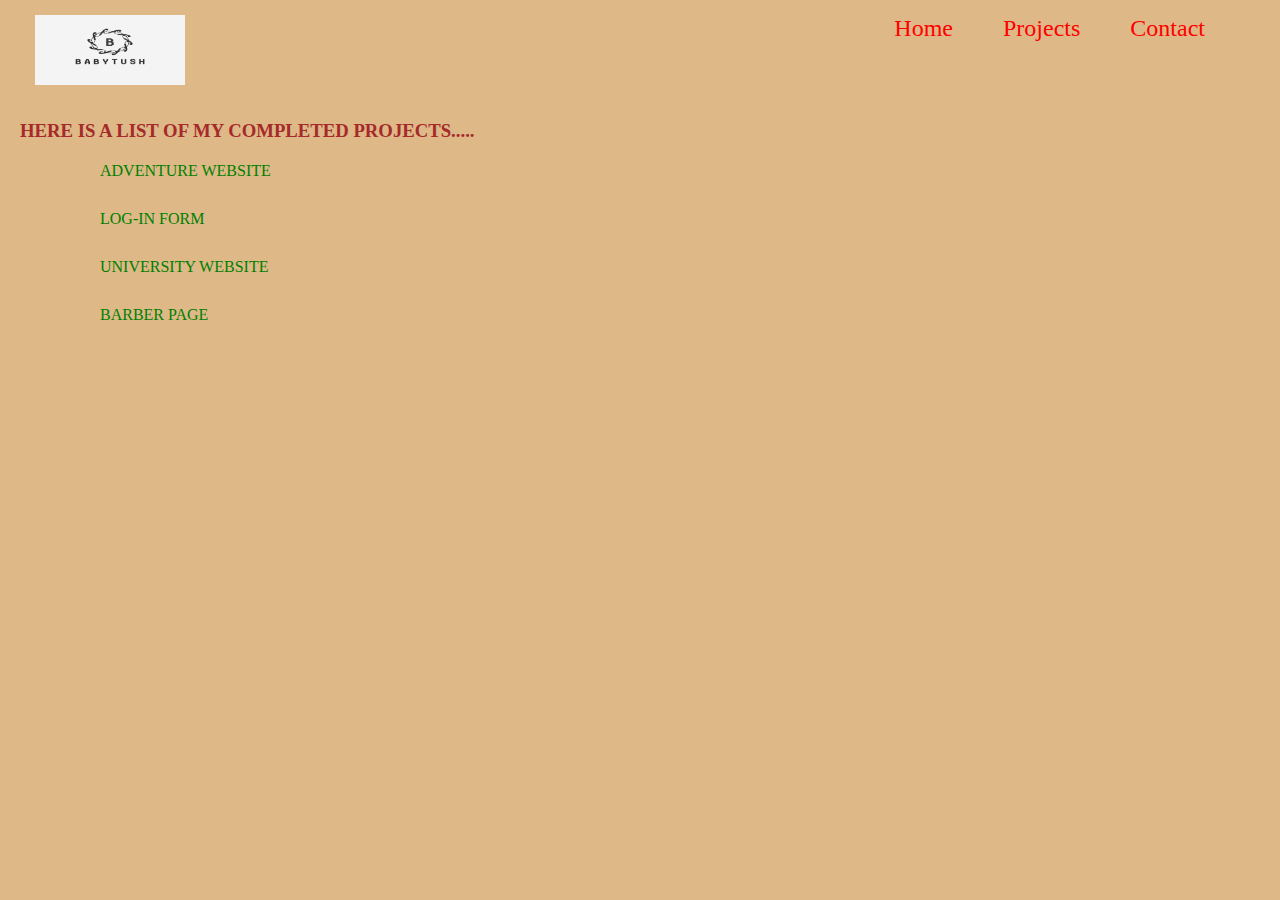
<file: projects.html>
<html lang="en">
<head>
    <meta charset="UTF-8">
    <meta http-equiv="X-UA-Compatible" content="IE=edge">
    <meta name="viewport" content="width=device-width, initial-scale=1.0">
    <link rel="stylesheet" href="style.css">
    <title>landing page</title>
</head>
 <header class="header">
    <img src="./logo-search-grid-1x.png"> 
 
 <nav>
    <ul class="navv">
        <li> <a href="index.html">Home</a> </li>
        <li> <a href="projects.html">Projects</a> </li>
        <li> <a href="contact.html">Contact</a> </li>
    </ul>
 </nav>
</header>

<section class="projects">
    <h3>Here is a list of my completed projects..... </h3>
</section>

<section class="pep">
    <a href="https://babytush.github.io/responsive-website/">ADVENTURE WEBSITE</a>
    <a href="https://babytush.github.io/login-form/">LOG-IN FORM</a>
    <a href="https://babytush.github.io/University_website_Pages/">UNIVERSITY WEBSITE</a>
    <a href="https://babytush.github.io/Barber-Shop-Landing-Page/">BARBER PAGE</a>
</section>
    
</body>
</html>
</file>
<file: style.css>
* {
    margin: 0;
    padding: 0;
    box-sizing: border-box;
    text-decoration: none;
    list-style: none;
}
body{
    background-color: burlywood;
    margin-bottom: 30px;
}


.header{
    display: flex;
    margin: 35px;
    justify-content: space-between;
    margin-top: 15px;
    
}
.header img{
    width: 150px;
    height: 70px;
}
.navv{
    display: flex;
    gap: 50px;
    font-size: x-large;
    color: green;
    margin-right: 40px;
    
}

.navv a:hover{
    color: blue;
    font-size: 30px;

    
}
.navv a{
    color: red;
}
.pic img{

    width: 500px;
    height: 500px;
    border-radius: 50%;
  
}
.pic{
    display: flex;
    flex-direction: column;
    justify-content: center;
    align-items: center;
    gap: 20px;
}
.pic h2{
    color: blue;
    font-weight: bold;
    font-family: Georgia, 'Times New Roman', Times, serif;
    font-size: xx-large;
}
.pic p{
    font-size: 20px;
}

.html{
    display: flex;
    align-items: center;
    justify-content: center;
    gap: 20px;
    margin-top: 25px;

}
.html img{
    border-radius: 40%;
}

footer{
    margin: 40px;
    display: flex;
    gap: 30px;
    justify-content: center;
    align-items: center;
}
footer img{
    width: 40px;
}
.down{
    display: flex;
    margin-bottom: 20px;
    justify-content: center;
    align-items: center;
}
.projects h3{
    margin: 20px;
    color: brown;
    text-transform: uppercase;
}
.pep a{
    display: flex;
    flex-direction: column;
    color: green;

}
.pep{
    display: flex;
    flex-direction: column;
    gap: 30px;
    margin-left: 100px;
}

@media only screen and (max-width: 600px){
    .header{
        display: flex;
        justify-content: space-between;
        gap: 40px;
        margin-right: 5px;
    
        
    }

    .navv{
        display: flex;
        gap: 20px;
        font-size: large;
        color: yellow;
        margin-right: 20px;
        
    }
    .navv a:hover{
        color: black;
        font-size: 20px;   
    }
    .pic img{

        width: 400px;
        height: 400px;
        border-radius: 50%;
      
    }
    .pic h2{
        color: blue;
        font-weight: bold;
        font-family: Georgia, 'Times New Roman', Times, serif;
        font-size: x-large;
    }
    .html{
        display: flex;
        align-items: center;
        justify-content: center;
        gap: 10px;
        margin-top: 25px;
        flex-wrap: wrap;
    
    }
    body{
        background-color: aquamarine;
    }
    
    
}
</file>
